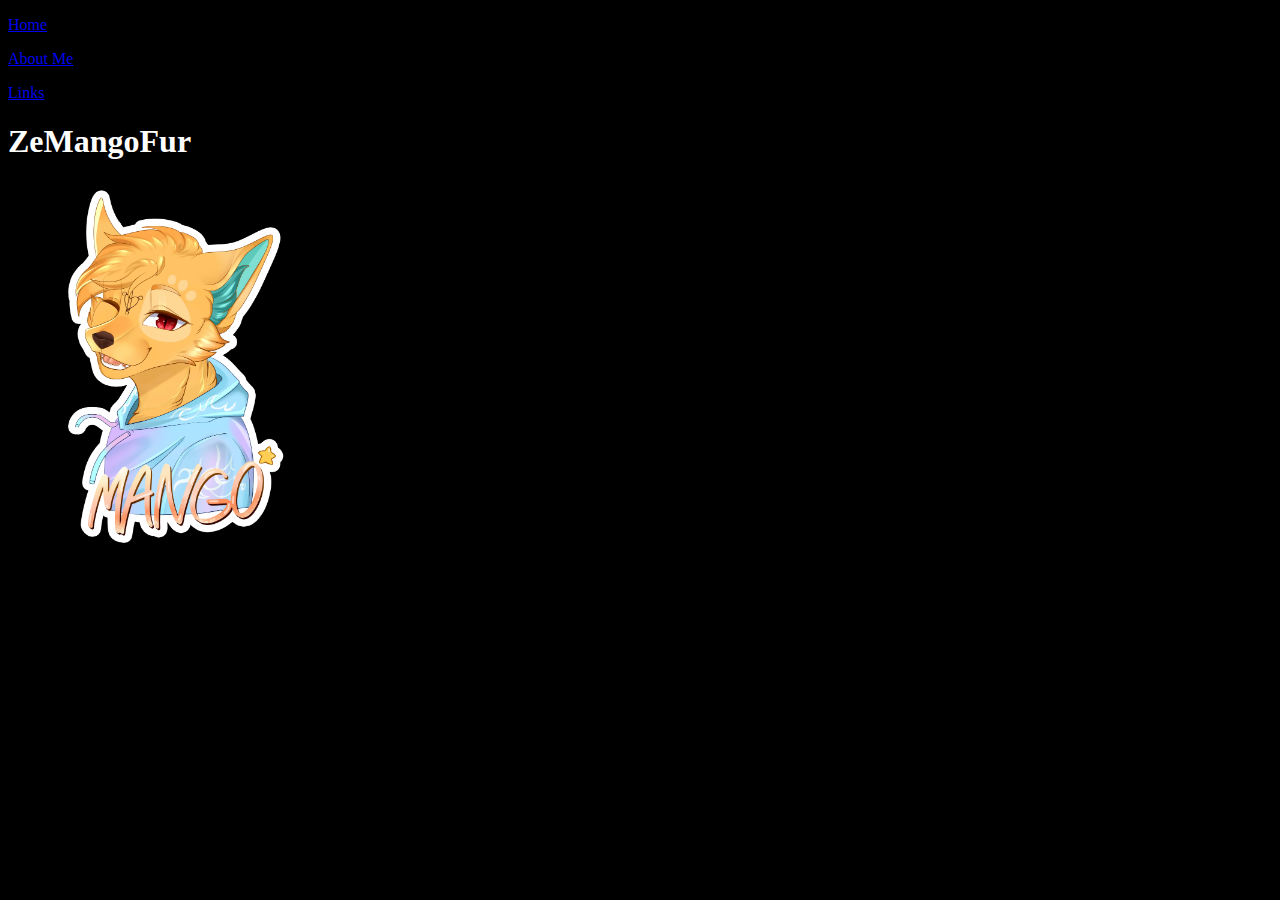
<file: index.html>
<!DOCTYPE html>
<html lang="en">
<head>
    <meta charset="UTF-8">
    <meta name="viewport" content="width=device-width, initial-scale=1.0">
    <title>ZeMangoFur</title>
    <link rel="stylesheet" href="/styles/style.css"> 
</head>
<body>
    <p><a href="/">Home</a></p>
    <p><a href="/about_me">About Me</a></p>
    <p><a href="/links">Links</a></p>
    <h1 style="color: white;">ZeMangoFur</h1>
    <img src="public/assets/mango.png" alt="ZeMangoFur" width="300" height="400" onContextMenu="return false;">
    <i class="fa-brands fa-steam" style="font-size: 3rem;"></i>
</body>
</html>
</file>
<file: styles/style.css>
body {
    background-color: black;
}
</file>
